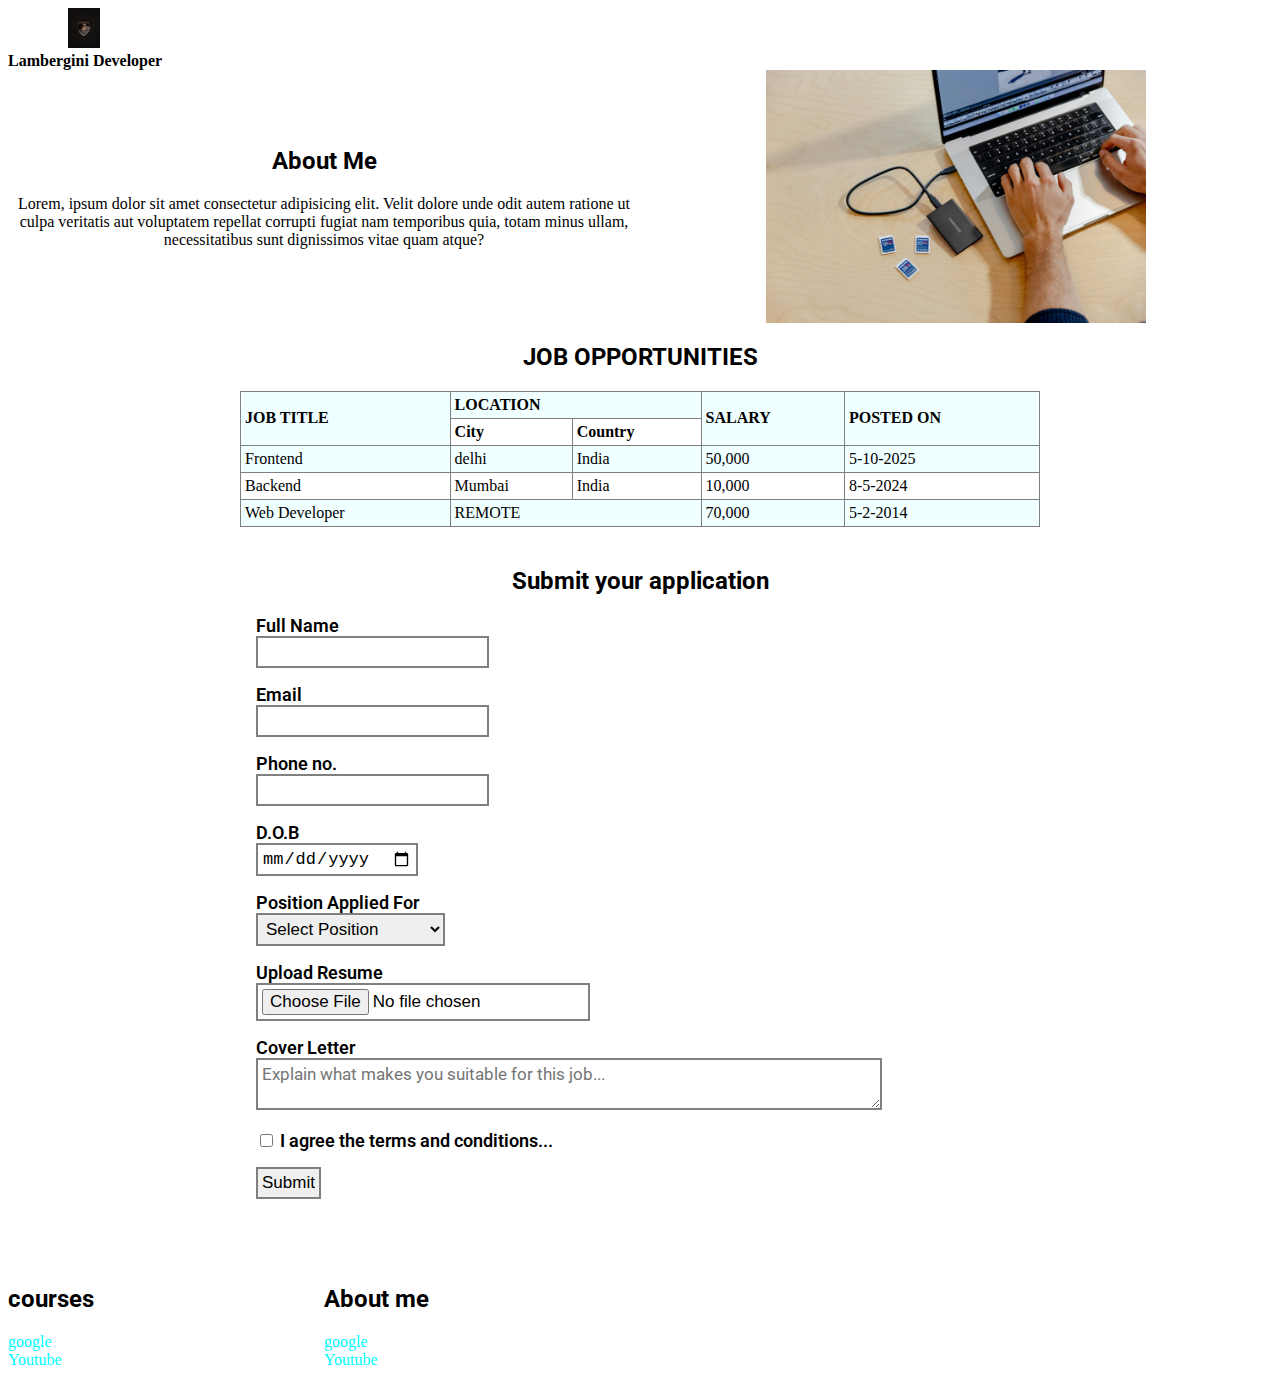
<file: src/index.html>
<!DOCTYPE html>
<html lang="en">
    <head>
        <title>
            basic site
        </title>
        <link rel="preconnect" href="https://fonts.googleapis.com">
        <link rel="preconnect" href="https://fonts.gstatic.com" crossorigin>
        <link href="https://fonts.googleapis.com/css2?family=Oswald:wght@200..700&family=Roboto:ital,wght@0,100;0,300;0,400;0,500;0,700;0,900;1,100;1,300;1,400;1,500;1,700;1,900&display=swap" rel="stylesheet">
        <link rel="stylesheet" href="style.css">
    </head>
    <body>

        <header>
            <img src="logo.jpg" alt="Logo not found" id="logo">
            <div id="logo_name">
                Lambergini Developer
            </div>
        </header>

        <div class="about_me">
            <div id="about_me">
                <h2>About Me</h2>
                <p>
                    Lorem, ipsum dolor sit amet consectetur adipisicing elit. Velit dolore unde odit autem ratione ut culpa veritatis aut voluptatem repellat corrupti fugiat nam temporibus quia, totam minus ullam, necessitatibus sunt dignissimos vitae quam atque?
                </p>
            </div>
            <img src="banner.jpg.jpg" alt="banner not found" id="banner">
            
        </div>

        <h2 id="job_opp">JOB OPPORTUNITIES</h2>
        <div id="job">
            <table id="job-table">
                <tr class="job-header">
                    <th rowspan="2">JOB TITLE</th>
                    <th colspan="2">LOCATION</th>                
                    <th rowspan="2">SALARY</th>
                    <th rowspan="2">POSTED ON</th>
                </tr>
                <tr class="job-header">
                    <th>City</th>
                    <th>Country</th>
                </tr>
                <tr class="job-data-row">
                    <td>Frontend</td>
                    <td>delhi</td>
                    <td>India</td>
                    <td>50,000</td>
                    <td>5-10-2025</td>                    
                </tr>
                <tr class="job-data-row">
                    <td>Backend</td>
                    <td>Mumbai</td>
                    <td>India</td>
                    <td>10,000</td>
                    <td>8-5-2024</td>                    
                </tr>
                <tr class="job-data-row">
                    <td>Web Developer</td>
                    <td colspan="2">REMOTE</td>
                    <td>70,000</td>
                    <td>5-2-2014</td>                    
                </tr>

            </table>
        </div>


        <div id="application">
            <h2>Submit your application</h2>
            <form id="application-form">
                <div>
                    <label for="full name">Full Name</label> <br>
                    <input type="text" id="name" name="full name" required>
                </div>

                <div>
                    <label for="Email">Email</label> <br>
                    <input type="email" id="email" name="Email" required>
                </div>

                <div>
                    <label for="phone-no">Phone no.</label> <br>
                    <input type="tel" id="phone-no" name="phone-no" required>
                </div>

                <div>
                    <label for="DOB">D.O.B</label> <br>
                    <input type="date" id="DOB" name="DOB" required>
                </div>

                <div>
                    <label for="position">Position Applied For </label> <br>
                    <select name="position" id="position" required>
                        <option value="">Select Position</option>
                        <option value="Frontend">Frontend Developer</option>
                        <option value="Backend">Backend Developer</option>
                        <option value="full stack">Full Stack Developer</option>
                        <option value="ML Developer">ML Developer</option>
                    </select>
                </div>

                <div>
                    <label for="resume">Upload Resume</label> <br>
                    <input type="file" id="resume" name="resume" accept=".docx , .pdf , .doc" required>
                </div>

                <div>
                    <label for="coverletter">Cover Letter</label>  <br>
                    <textarea name="coverletter" id="coverletter" placeholder="Explain what makes you suitable for this job... "></textarea> 
                </div>

                <div>
                    <label for="forterms">
                        <input type="checkbox" name="forterms" id="checkbox" required>
                        I agree the terms and conditions...
                    </label>
                </div>

                <div>
                    <input type="submit" name="submit" id="submit">
                </div>

            </form>
        </div>


        <footer>
            <span class="foot">
                <h2 class="all">courses</h2>
                <ul class="all">
                    <li>
                        <a href="google.com">google</a>
                    </li>
                    <li>
                        <a href="youtube.com">Youtube</a>
                    </li>
                </ul>
            </span>

            <span class="foot">
                <h2 class="all">About me</h2>
                <ul class="all">
                    <li>
                        <a href="google.com">google</a>
                    </li>
                    <li>
                        <a href="youtube.com">Youtube</a>
                    </li>
                </ul>
            </span>
        </footer>
    </body>

</html>
</file>
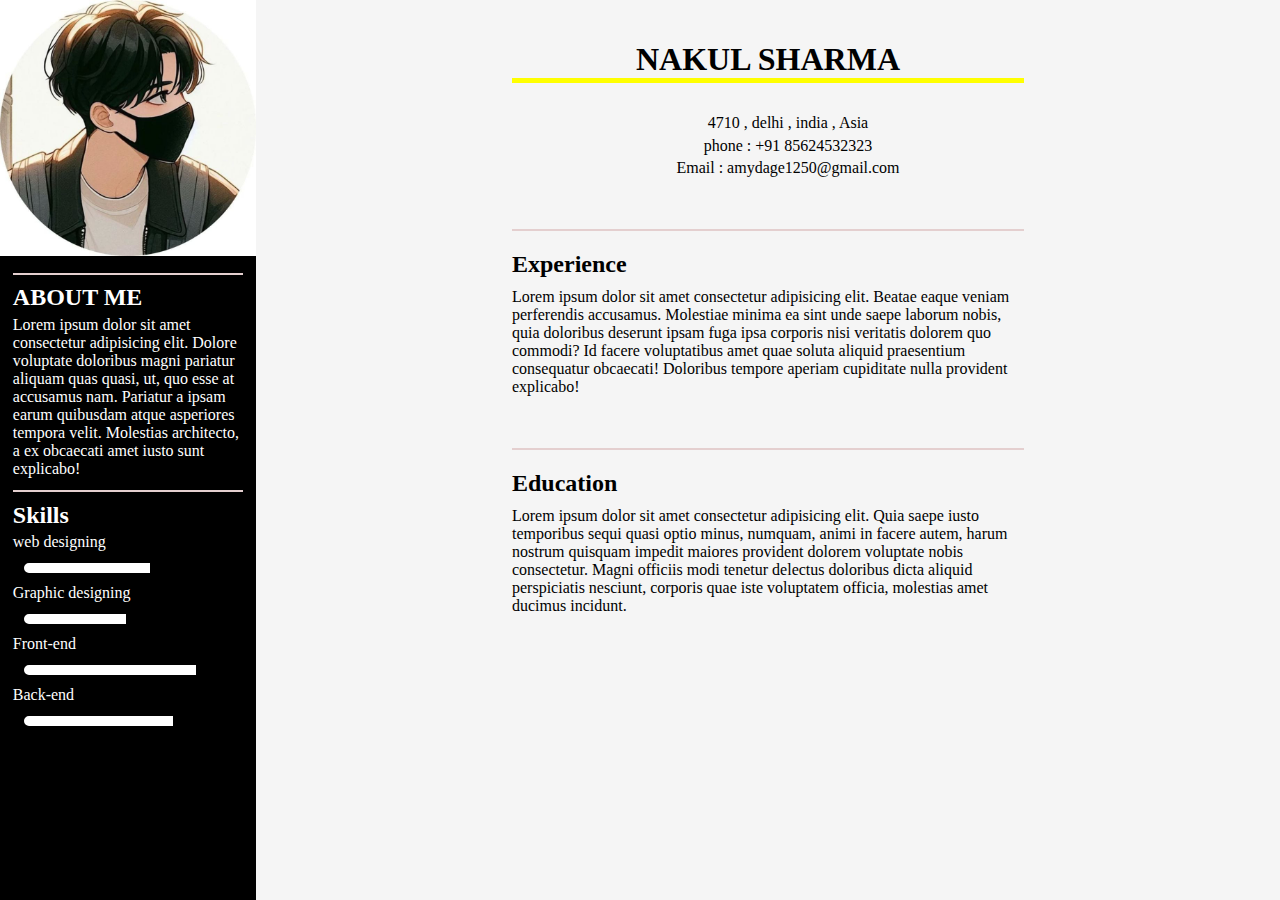
<file: resume/Resume.html>
<!DOCTYPE html>
<html>

<head>
    <title>portfolio</title>
</head>
<style>
    * {
        margin: 0%;
    }

    .a {
        margin: 5%;
    }

    #left_side {
        background-color: black;
        margin: 0;
        width: 20%;
        height: 100dvh;
        float: left;
        color: white;
    }

    img {
        width: 100%;
        height: 100%;
    }

    #web_d {
        border: 5px solid white;
        border-top-left-radius: 5px;
        border-bottom-left-radius: 5px;
        margin: 5%;
        width: 50%;
    }

    #Graphic_d {
        border: 5px solid white;
        border-top-left-radius: 5px;
        border-bottom-left-radius: 5px;
        width: 40%;
        margin: 5%;
    }

    #front_end {
        border: 5px solid white;
        border-top-left-radius: 5px;
        border-bottom-left-radius: 5px;
        width: 70%;
        margin: 5%;

    }

    #back_end {
        border: 5px solid white;
        border-top-left-radius: 5px;
        border-bottom-left-radius: 5px;
        width: 60%;
        margin: 5%;
    }


    #right_side {
        background-color: whitesmoke;
        height: 100dvh;
        width: 80%;
        float: right;
        text-align: center;
        font-family: 'Times New Roman', Times, serif;      
    }
    h1{
        margin: 4% auto 3% auto;
        border-bottom: 5px solid yellow ;
        width: 50%;
    }
    ul{
        list-style-type: none;
    }
    li{
        margin: 0.5%;
    }
    .experience{
        text-align: left;
        width: 50%;
        margin: auto;
    }
    .b{
        margin-bottom: 5%;
    }
    h2{
        border-top: 2px solid rgb(228, 207, 207);
        padding-top: 4%;
        margin-bottom: 2%;
    }
</style>

<body>
    <!-- left side -->
    <div id="left_side">
        <div><img src="IMG-20250509-WA0003.jpg" alt="img not found"></div>

        <div class="a">
            <h2>
                ABOUT ME
            </h2>

            <p>
                Lorem ipsum dolor sit amet consectetur adipisicing elit. Dolore voluptate doloribus magni pariatur
                aliquam quas quasi, ut, quo esse at accusamus nam. Pariatur a ipsam earum quibusdam atque asperiores
                tempora velit. Molestias architecto, a ex obcaecati amet iusto sunt explicabo!
            </p>
        </div>

        <div class="a">
            <h2>
                Skills
            </h2>
            <div>
                web designing
            </div>
            <div id="web_d">
            </div>

            <div>
                Graphic designing
            </div>
            <div id="Graphic_d">
            </div>

            <div>
                Front-end
            </div>
            <div id="front_end"></div>

            <div>
                Back-end
            </div>
            <div id="back_end"></div>
        </div>    

    </div>

    <!-- right side  -->
    <div id="right_side">
            <div class="b">
                <div>
                    <h1>NAKUL SHARMA</h1>
                </div>
                <div>
                    <ul>
                        <li>4710 , delhi , india , Asia</li>
                        <li>phone : +91 85624532323</li>
                        <li>Email : amydage1250@gmail.com</li>
                    </ul>
                </div>
            </div>

            <div class="b">
                <div class="experience">
                    <h2>Experience</h2>
                     Lorem ipsum dolor sit amet consectetur adipisicing elit. Beatae eaque veniam perferendis accusamus. Molestiae minima ea sint unde saepe laborum nobis, quia doloribus deserunt ipsam fuga ipsa corporis nisi veritatis dolorem quo commodi? Id facere voluptatibus amet quae soluta aliquid praesentium consequatur obcaecati! Doloribus tempore aperiam cupiditate nulla provident explicabo!
                </div>
            </div>

            <div class="b">
                <div class="experience">
                    <h2>Education</h2>
                    Lorem ipsum dolor sit amet consectetur adipisicing elit. Quia saepe iusto temporibus sequi quasi optio minus, numquam, animi in facere autem, harum nostrum quisquam impedit maiores provident dolorem voluptate nobis consectetur. Magni officiis modi tenetur delectus doloribus dicta aliquid perspiciatis nesciunt, corporis quae iste voluptatem officia, molestias amet ducimus incidunt.
                </div>
            </div>
            
    </div>
</body>

</html>
</file>
<file: src/style.css>
#logo{
    align-content: center;
    height: 40px;
    padding: 0 0 0 30%;
    
}
#logo_name{
    font-weight: bold;
}
header{
    width : 200px ;
}
.about_me{
    overflow: auto;
    display: flex;
}
#about_me{ 
    width: 50%;
    margin: auto 0;
    text-align: center; 
}
#banner{
    width: 30%;
    margin: 0 auto;
}
ul{
    list-style: none;
    padding: 0%;
}
a{
    text-decoration: none;
    color: aqua;
}
.foot{
    margin-top: 4%;
    float: left;
    width: 25%;
}
#job_opp{
    text-align: center;
}
#job{
    max-width: 800px;
    margin: 0 auto;
    
}
#job-table{
    width: 100%;
    border: 1px solid grey;
    border-collapse: collapse;
}
.job-header th {
    border: 1px solid grey ;
    padding: 4px;
    text-align: left;

}
.job-data-row td{
    border: 1px solid grey;
    padding: 4px;
}

#job-table tr:nth-child(odd){
    background-color: azure;
}
h1,h2,h3,h4,h5,h6{
    font-family: 'Roboto' , sans-serif;
}

#application{
    max-width: 800px;
    padding: 0 8px;
    margin: 0 auto;
    margin-top: 40px;
}
#application-form{
    margin: 0 auto;

}

#application-form label{
    font-family:  roboto;
    font-weight: 600;
    font-size: 18px;
    
}

#application-form input , select  , textarea {
    padding: 4px;
    font-size: 17px;
    border: 2px solid gray ;
}

#application-form div{
    margin: 16px;
}


#application h2{
    text-align: center;
}

#coverletter{
    width: 80%;
    
    font-family: roboto;
}
</file>
